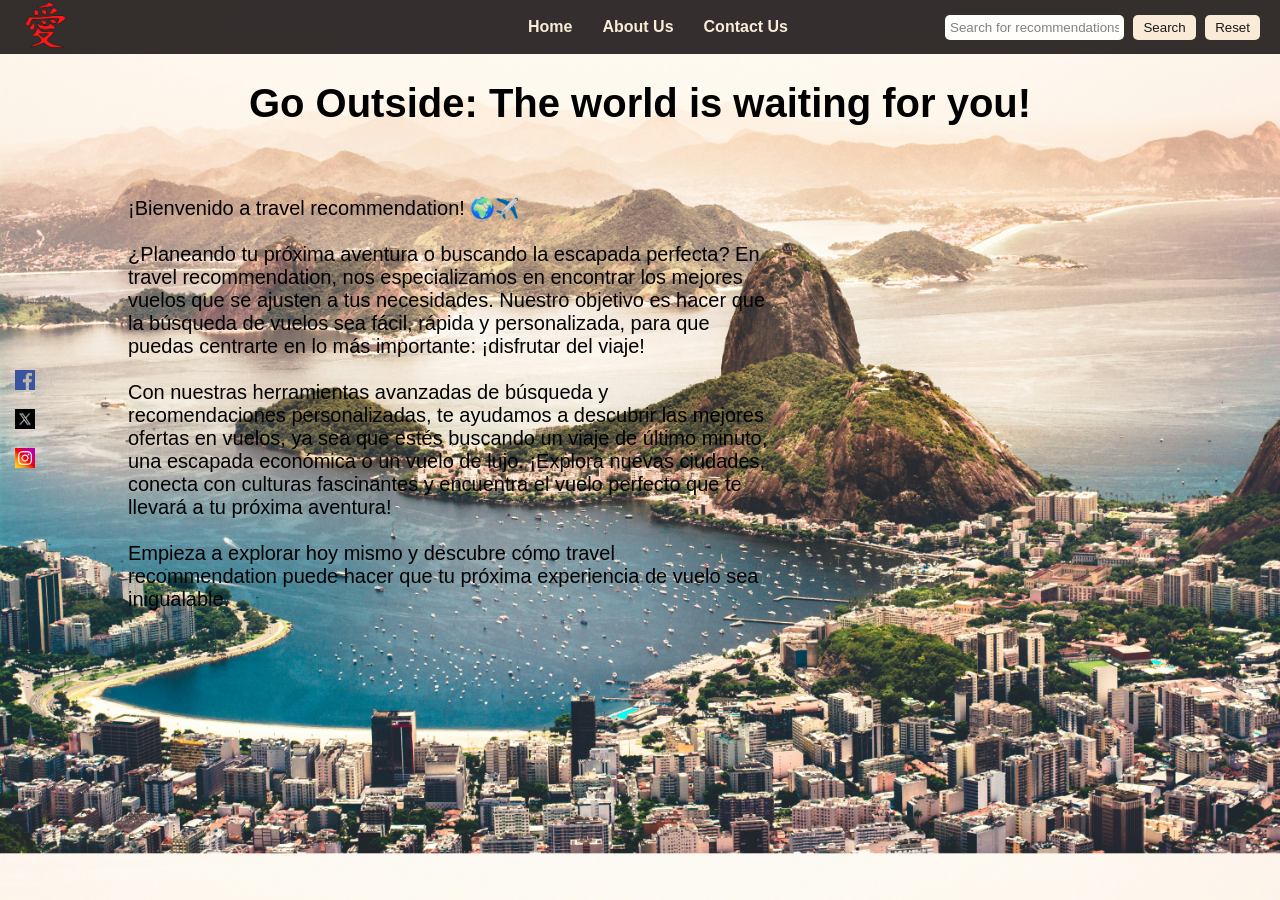
<file: index.html>
<!DOCTYPE html>
<html lang="en">
  <head>
    <meta charset="UTF-8" />
    <meta name="viewport" content="width=device-width, initial-scale=1.0" />
    <title>Travel Recommendation</title>
    <link rel="stylesheet" href="styles.css" />
  </head>
  <body class="body" class="home">
    <nav class="navbar">
      <a href="index.html" class="icon">
        <img src="pngwing.com.png" alt="logo" class="logo"
      /></a>
      <ul>
        <li><a href="index.html">Home</a></li>
        <li><a href="aboutUs.html">About Us</a></li>
        <li><a href="contactUs.html">Contact Us</a></li>
      </ul>
      <form class="search-bar">
        <input
          type="text"
          id="search"
          placeholder="Search for recommendations"
        />
        <button id="search-button">Search</button>
        <button id="reset-button">Reset</button>
      </form>
    </nav>
    <header class="intro">
      <h1>Go Outside: The world is waiting for you!</h1>
      <p>
        ¡Bienvenido a travel recommendation! 🌍✈️
        <br /><br>
        ¿Planeando tu próxima aventura o buscando la escapada perfecta? En
        travel recommendation, nos especializamos en encontrar los mejores
        vuelos que se ajusten a tus necesidades. Nuestro objetivo es hacer que
        la búsqueda de vuelos sea fácil, rápida y personalizada, para que puedas
        centrarte en lo más importante: ¡disfrutar del viaje!
        <br /><br>
        Con nuestras herramientas avanzadas de búsqueda y recomendaciones
        personalizadas, te ayudamos a descubrir las mejores ofertas en vuelos,
        ya sea que estés buscando un viaje de último minuto, una escapada
        económica o un vuelo de lujo. ¡Explora nuevas ciudades, conecta con
        culturas fascinantes y encuentra el vuelo perfecto que te llevará a tu
        próxima aventura!
        <br /><br>
        Empieza a explorar hoy mismo y descubre cómo travel recommendation puede
        hacer que tu próxima experiencia de vuelo sea inigualable.
      </p>
    </header>

    <main>
      <div id="results-container">
      </div>
    </main>

    <footer class="footer">
      <div class="socials">
        <a href="#"><img src="fc.png" alt="Facebook" /></a>
        <a href="#"><img src="x.png" alt="X" /></a>
        <a href="#"><img src="ig.png" alt="Instagram" /></a>
      </div>
    </footer>
    <script src="travel_recommendation.js"
</html>
</file>
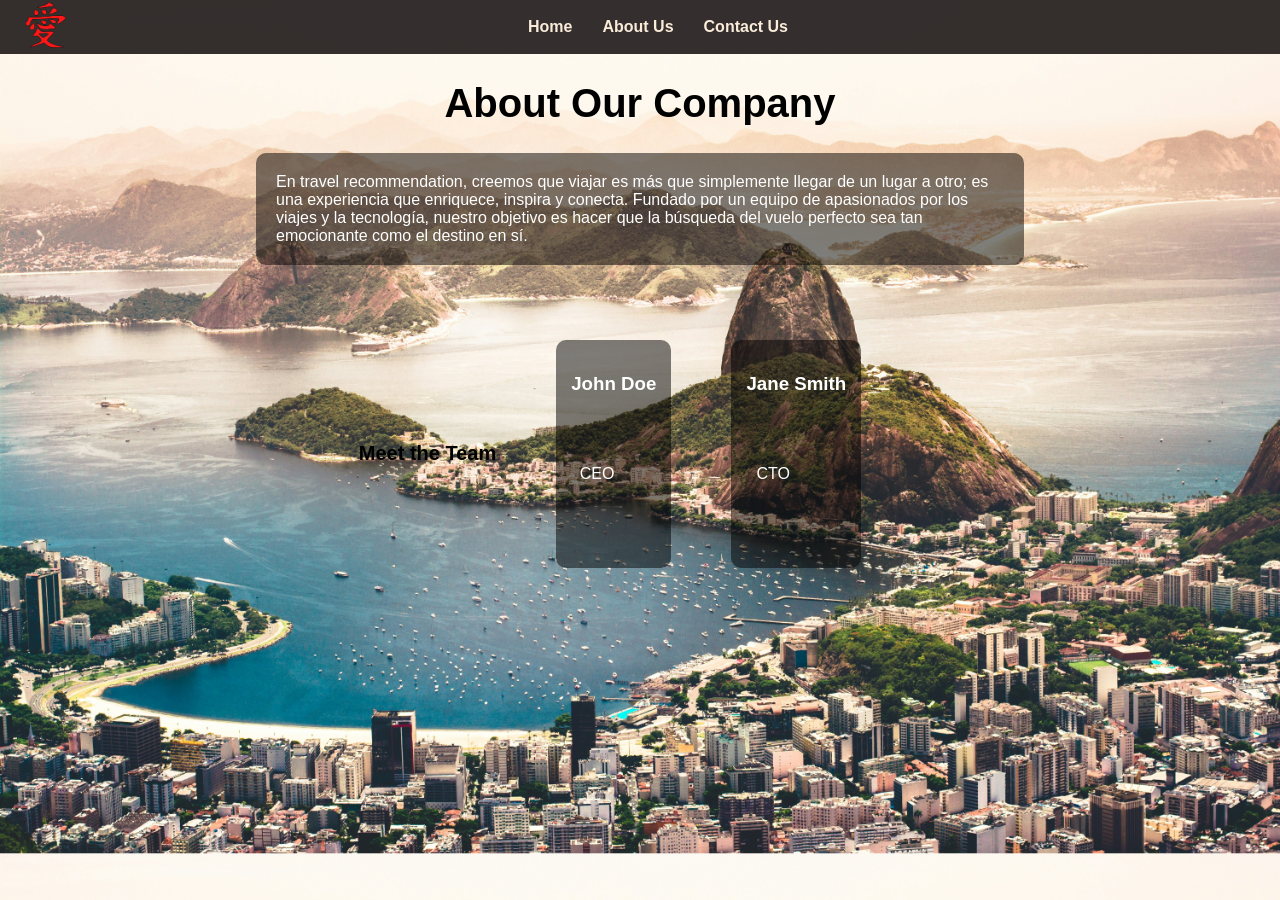
<file: aboutUs.html>
<!DOCTYPE html>
<html lang="en">
  <head>
    <meta charset="UTF-8" />
    <meta name="viewport" content="width=device-width, initial-scale=1.0" />
    <title>About Us</title>
    <link rel="stylesheet" href="styles.css" />
  </head>
  <body class="body">
    <nav class="navbar">
      <a href="index.html" class="icon">
        <img src="pngwing.com.png" alt="logo" class="logo"
      /></a>
      <ul>
        <li><a href="index.html">Home</a></li>
        <li><a href="aboutUs.html">About Us</a></li>
        <li><a href="contactUs.html">Contact Us</a></li>
      </ul>
      <form class="search-bar" style="visibility: hidden">
        <input
          type="text"
          id="search"
          placeholder="Search for recommendations"
        />
        <button id="search-button">Search</button>
        <button id="reset-button">Reset</button>
      </form>
    </nav>

    <header class="headerAboutUs">
      <h1>About Our Company</h1>
    </header>
    
    <section class="about-us">
      <p>
        En travel recommendation, creemos que viajar es más que simplemente
        llegar de un lugar a otro; es una experiencia que enriquece, inspira y
        conecta. Fundado por un equipo de apasionados por los viajes y la
        tecnología, nuestro objetivo es hacer que la búsqueda del vuelo perfecto
        sea tan emocionante como el destino en sí.
      </p>
    </section>
    <section class="team">
      <h2 class="h2About">Meet the Team</h2>
      <div class="teamInfo">
        <div class="team-member">
          <h3>John Doe</h3>
          <p>CEO</p>
        </div>
        <div class="team-member">
          <h3>Jane Smith</h3>
          <p>CTO</p>
        </div>
      </div>
    </section>
  </body>
</html>
</file>
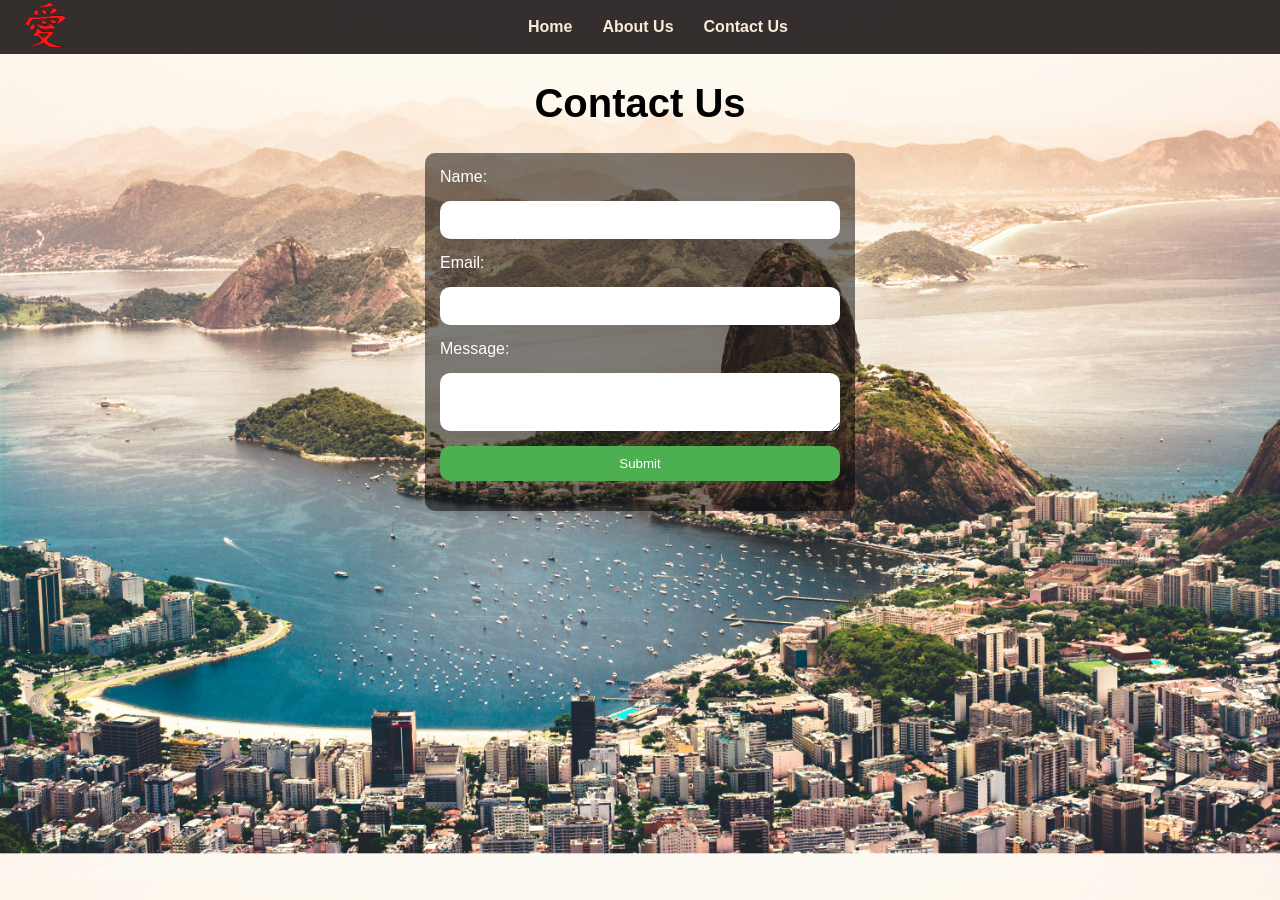
<file: contactUs.html>
<!DOCTYPE html>
<html lang="en">
  <head>
    <meta charset="UTF-8" />
    <meta name="viewport" content="width=device-width, initial-scale=1.0" />
    <title>Contact Us</title>
    <link rel="stylesheet" href="styles.css" />
  </head>
  <body class="body">
    <nav class="navbar">
      <a href="index.html" class="icon"> <img src="pngwing.com.png" alt="logo" class="logo"></a>
      <ul>
        <li><a href="index.html">Home</a></li>
        <li><a href="aboutUs.html">About Us</a></li>
        <li><a href="contactUs.html">Contact Us</a></li>
      </ul>
      <form class="search-bar" style="visibility: hidden;"><input
        type="text"
        id="search"
        placeholder="Search for recommendations"
      />
      <button id="search-button">Search</button>
      <button id="reset-button">Reset</button></form>
    </nav>
    <header>
      <h1>Contact Us</h1>
    </header>
    <section class="contact-us">
      <form action="submit_form.php" method="post">
        <label for="name">Name:</label>
        <input type="text" id="name" name="name" required />

        <label for="email">Email:</label>
        <input type="email" id="email" name="email" required />

        <label for="message">Message:</label>
        <textarea id="message" name="message" required></textarea>

        <button type="submit">Submit</button>
      </form>
    </section>
  </body>
</html>
</file>
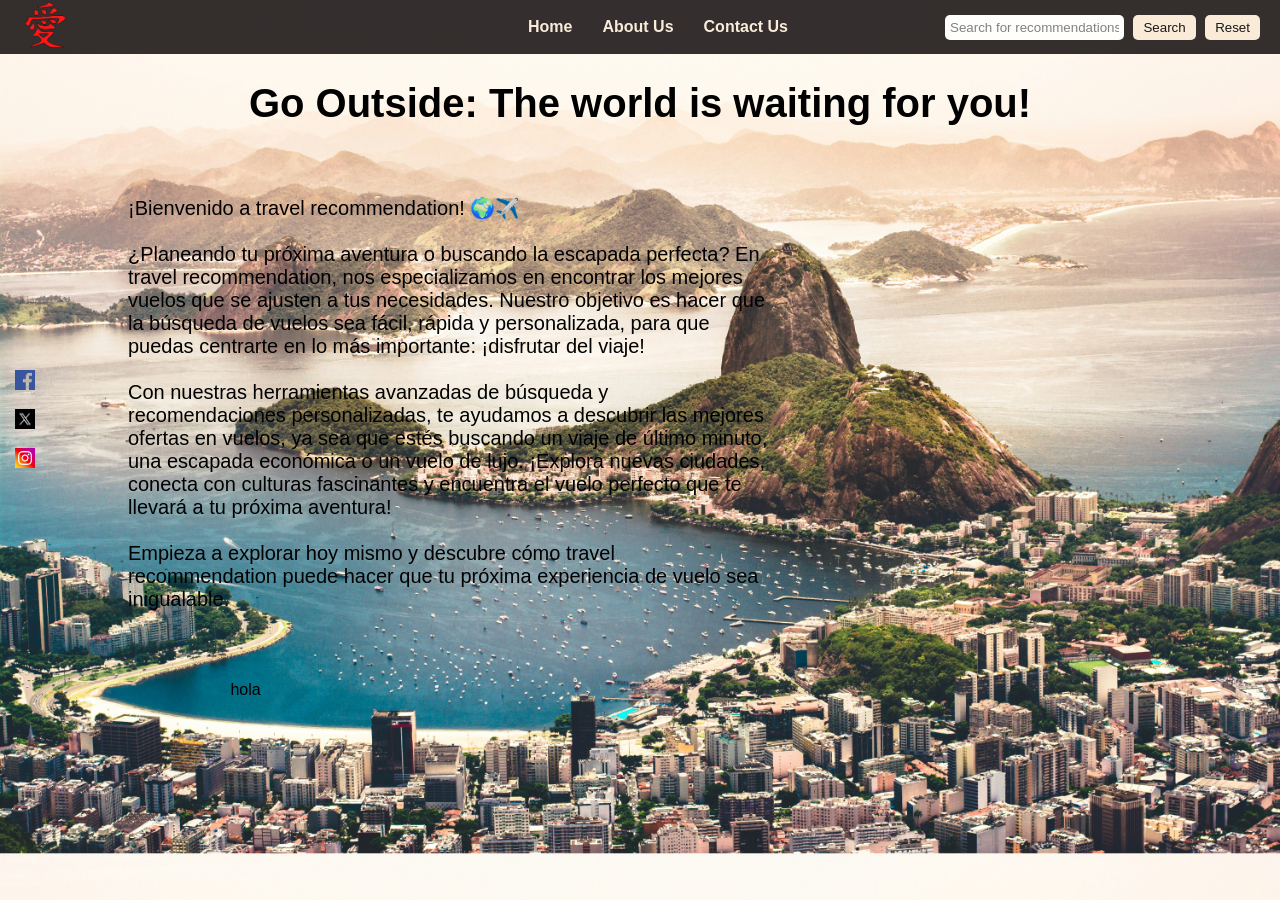
<file: travel_recommendation.html>
<!DOCTYPE html>
<html lang="en">
  <head>
    <meta charset="UTF-8" />
    <meta name="viewport" content="width=device-width, initial-scale=1.0" />
    <title>Travel Recommendation</title>
    <link rel="stylesheet" href="styles.css" />
  </head>
  <body class="body" class="home">
    <nav class="navbar">
      <a href="travel_recommendation.html" class="icon">
        <img src="pngwing.com.png" alt="logo" class="logo"
      /></a>
      <ul>
        <li><a href="travel_recommendation.html">Home</a></li>
        <li><a href="aboutUs.html">About Us</a></li>
        <li><a href="contactUs.html">Contact Us</a></li>
      </ul>
      <form class="search-bar">
        <input
          type="text"
          id="search"
          placeholder="Search for recommendations"
        />
        <button id="search-button">Search</button>
        <button id="reset-button">Reset</button>
      </form>
    </nav>
    <header class="intro">
      <h1>Go Outside: The world is waiting for you!</h1>
      <p>
        ¡Bienvenido a travel recommendation! 🌍✈️
        <br /><br>
        ¿Planeando tu próxima aventura o buscando la escapada perfecta? En
        travel recommendation, nos especializamos en encontrar los mejores
        vuelos que se ajusten a tus necesidades. Nuestro objetivo es hacer que
        la búsqueda de vuelos sea fácil, rápida y personalizada, para que puedas
        centrarte en lo más importante: ¡disfrutar del viaje!
        <br /><br>
        Con nuestras herramientas avanzadas de búsqueda y recomendaciones
        personalizadas, te ayudamos a descubrir las mejores ofertas en vuelos,
        ya sea que estés buscando un viaje de último minuto, una escapada
        económica o un vuelo de lujo. ¡Explora nuevas ciudades, conecta con
        culturas fascinantes y encuentra el vuelo perfecto que te llevará a tu
        próxima aventura!
        <br /><br>
        Empieza a explorar hoy mismo y descubre cómo travel recommendation puede
        hacer que tu próxima experiencia de vuelo sea inigualable.
      </p>
    </header>

    <main>
      <div id="results-container">
        <p>hola</p>
      </div>
    </main>

    <footer class="footer">
      <div class="socials">
        <a href="#"><img src="fc.png" alt="Facebook" /></a>
        <a href="#"><img src="x.png" alt="X" /></a>
        <a href="#"><img src="ig.png" alt="Instagram" /></a>
      </div>
    </footer>
    <script src="travel_recommendation.js"
</html>
</file>
<file: styles.css>
.body {
  background-image: url("Background-image.jpg");
  background-size: 100%;
  margin: 0;
  padding: 0;
  box-sizing: border-box;
  font-family: Arial, sans-serif;
}

.navbar {
  display: flex;
  align-items: center;
  justify-content: space-between; /* Asegura que los elementos se distribuyan entre los extremos */
  padding: 0 20px;
  background-color: rgb(31, 25, 25);
  opacity: 90%;
}

.navbar ul {
  display: flex;
  list-style: none;
  justify-content: center;
  margin: 0 auto;
  padding: 0;
  text-align: center;
}

.navbar ul li {
  margin: 0 15px;
}

.navbar ul li a {
  text-decoration: none;
  font-weight: bold;
  color: antiquewhite;
}

.search-bar {
  margin-left: auto;
  border: none;
  padding: 0;
  flex-shrink: 0; /* Evita que la barra de búsqueda se reduzca de tamaño */
}

.search-bar button:hover {
  background-color: #ddd;
}

.search-bar input {
  padding: 5px;
  border: none;
  border-radius: 5px;
}

.search-bar button {
  padding: 5px 10px;
  margin-left: 5px;
  border: none;
  border-radius: 5px;
  background-color: antiquewhite;
  cursor: pointer;
}

.icon {
  margin-right: 30%;
  flex-shrink: 0; /* Evita que el logo se reduzca de tamaño */
}

.logo {
  width: 50px;
}

/* HTML Home */
header {
  text-align: center;
  font-size: 20px;
}

p {
  margin: 70px 10%;
  margin-right: 40%;
  text-align: left;
}

/* HTML AboutUs */
.h2About {
  align-items: center;
  justify-content: center;
  display: flex;
  font-size: 20px;
}

.about-us {
  align-items: center;
  justify-content: center;
  display: flex;
}

.about-us p {
  background-color: rgba(0, 0, 0, 0.5);
  border-radius: 10px;
  color: white; /* Color del texto para que contraste con el fondo */
  font-size: 16px; /* Tamaño de fuente */
  padding: 20px;
  margin: 0 20%
}

.team {
  display: grid;
  display: flex;
  justify-content: center;
  padding: 15px;
}

.teamInfo {
  justify-items: center;
  justify-content: center;
  display: flex;
  margin: 30px;
}

.team-member {
  margin: 30px;
  background-color: rgba(0, 0, 0, 0.5);
  border-radius: 10px;
  color: white; /* Color del texto para que contraste con el fondo */
  font-size: 16px; /* Tamaño de fuente */
  padding: 15px;
}

/* HTML ContactUs */
.contact-us form {
  display: flex;
  flex-direction: column;
  max-width: 400px; /* Opcional: para limitar el ancho del formulario */
  margin: 0 auto;   /* Opcional: para centrar el formulario en la página */
  background-color: rgba(0, 0, 0, 0.5);
  border-radius: 10px;
  color: white; /* Color del texto para que contraste con el fondo */
  font-size: 16px; /* Tamaño de fuente */
  padding: 15px;
}

.contact-us label,
.contact-us input,
.contact-us textarea,
.contact-us button {
  margin-bottom: 15px; /* Espacio entre los elementos */
  border-radius: 10px;
  border: none;
}

.contact-us input,
.contact-us textarea {
  padding: 10px;
  font-size: 16px;
}

.contact-us button {
  padding: 10px;
  background-color: #4CAF50;
  color: white;
  border: none;
  cursor: pointer;
}

.contact-us button:hover {
  background-color: #45a049;
}

#results-container{
  margin: 20px 10%;
}

/* Footer todas las pags*/
.footer {
  position: fixed;
  top: 40%;
  left: 0;
  width: 50px;
  height: 50px;
  padding: 10px 0;
  display: flex;
  flex-direction: column;
  align-items: center;
}

.socials {
  display: flex;
  flex-direction: column;
  align-items: center;
  gap: 15px; /* Espacio entre los íconos */
}

.socials a img {
  width: 20px; /* Tamaño de las mini imágenes */
}

.socials a img:hover {
  transform: scale(1.2); /* Efecto de zoom al pasar el mouse */
  transition: transform 0.3s ease;
}
</file>
